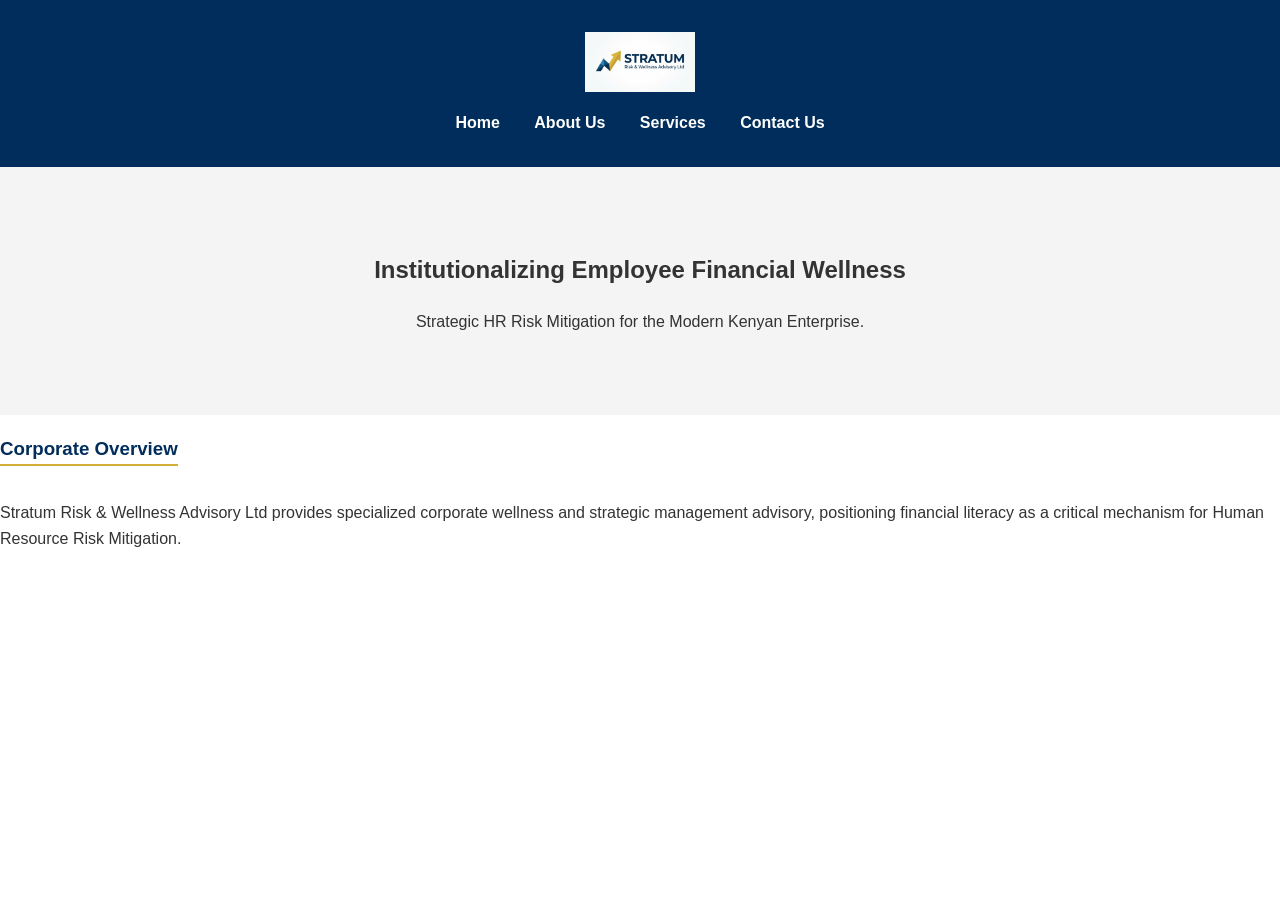
<file: index.html>
<!DOCTYPE html>
<html lang="en">
<head>
   <meta charset="UTF-8">
    <link rel="stylesheet" href="style.css">

    <link rel="icon" type="image/png" href="images/watermarked_img_10657760769062776600.png">
    
    <title>Stratum Risk & Wellness Advisory Ltd</title>
</head>
<body>
   <header>
    <img src="images/logo-header.png" alt="Stratum Risk & Wellness Advisory Ltd Logo" style="height: 60px; width: auto; margin-bottom: 10px;">
    <nav>
        <a href="index.html">Home</a>
        <a href="about.html">About Us</a>
        <a href="services.html">Services</a>
        <a href="contact.html">Contact Us</a>
    </nav>
</header>

    <section id="hero">
        <h2>Institutionalizing Employee Financial Wellness</h2>
        <p>Strategic HR Risk Mitigation for the Modern Kenyan Enterprise.</p>
    </section>

    <section id="overview">
        <h3>Corporate Overview</h3>
        <p>Stratum Risk & Wellness Advisory Ltd provides specialized corporate wellness and strategic management advisory, positioning financial literacy as a critical mechanism for Human Resource Risk Mitigation.</p>
    </section>
</body>
</html>
</file>
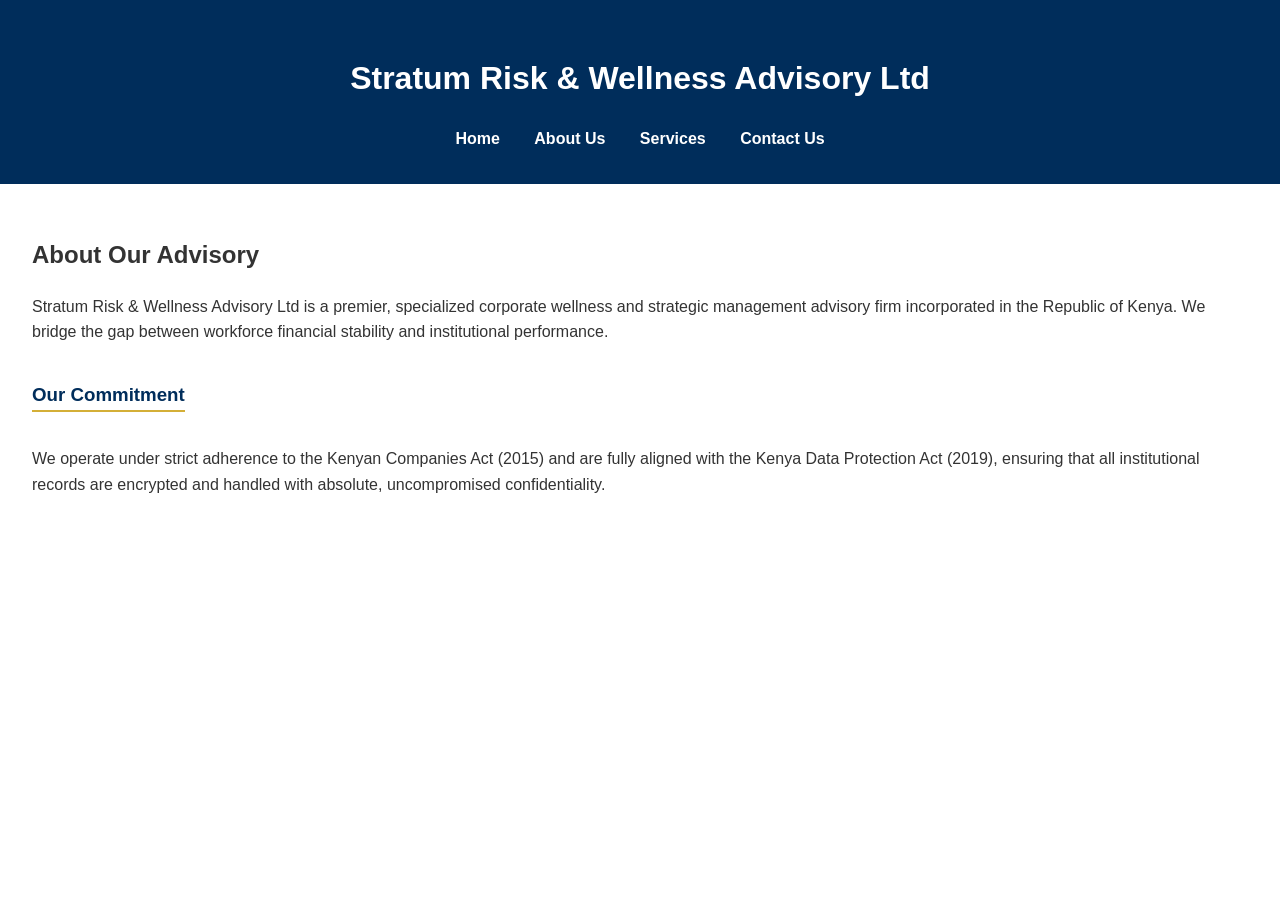
<file: about.html>
<!DOCTYPE html>
<html lang="en">
<head>
    <meta charset="UTF-8">
    <link rel="stylesheet" href="style.css">
    <title>About Us | Stratum Risk & Wellness Advisory Ltd</title>
</head>
<body>
    <header>
        <h1>Stratum Risk & Wellness Advisory Ltd</h1>
        <nav>
            <a href="index.html">Home</a>
            <a href="about.html">About Us</a>
            <a href="services.html">Services</a>
            <a href="contact.html">Contact Us</a>
        </nav>
    </header>
    <main style="padding: 2rem;">
        <h2>About Our Advisory</h2>
        <p>Stratum Risk & Wellness Advisory Ltd is a premier, specialized corporate wellness and strategic management advisory firm incorporated in the Republic of Kenya. We bridge the gap between workforce financial stability and institutional performance.</p>
        <h3>Our Commitment</h3>
        <p>We operate under strict adherence to the Kenyan Companies Act (2015) and are fully aligned with the Kenya Data Protection Act (2019), ensuring that all institutional records are encrypted and handled with absolute, uncompromised confidentiality.</p>
    </main>
</body>
</html>
</file>
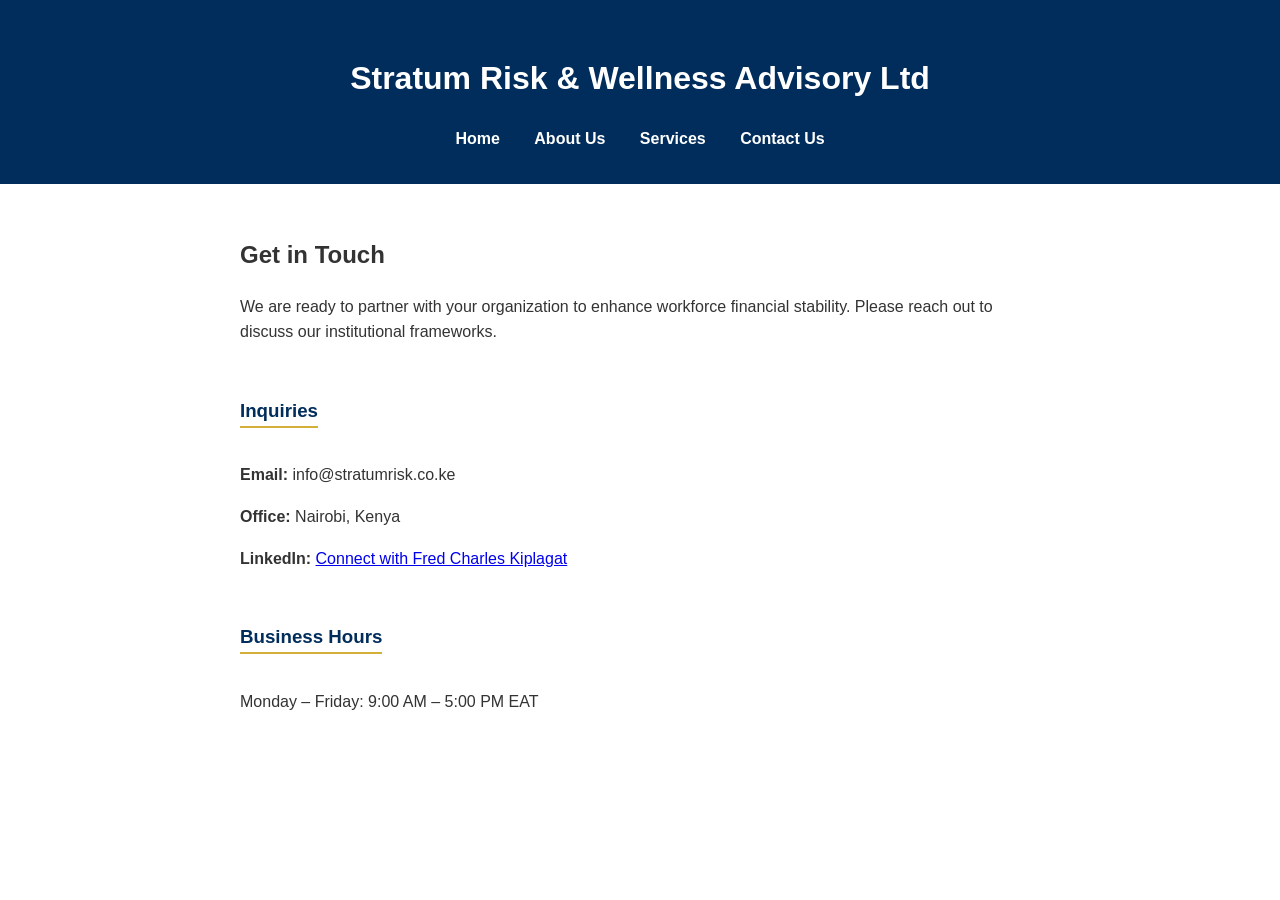
<file: contact.html>
<!DOCTYPE html>
<html lang="en">
<head>
    <meta charset="UTF-8">
    <link rel="stylesheet" href="style.css">
    <title>Contact Us | Stratum Risk & Wellness Advisory Ltd</title>
</head>
<body>
    <header>
        <h1>Stratum Risk & Wellness Advisory Ltd</h1>
        <nav>
            <a href="index.html">Home</a>
            <a href="about.html">About Us</a>
            <a href="services.html">Services</a>
            <a href="contact.html">Contact Us</a>
        </nav>
    </header>
    <main style="padding: 2rem; max-width: 800px; margin: auto;">
        <h2>Get in Touch</h2>
        <p>We are ready to partner with your organization to enhance workforce financial stability. Please reach out to discuss our institutional frameworks.</p>
        
        <div style="margin-top: 2rem;">
            <h3>Inquiries</h3>
            <p><strong>Email:</strong> info@stratumrisk.co.ke</p>
            <p><strong>Office:</strong> Nairobi, Kenya</p>
            <p><strong>LinkedIn:</strong> <a href="#">Connect with Fred Charles Kiplagat</a></p>
        </div>

        <div style="margin-top: 2rem;">
            <h3>Business Hours</h3>
            <p>Monday – Friday: 9:00 AM – 5:00 PM EAT</p>
        </div>
    </main>
</body>
</html>
</file>
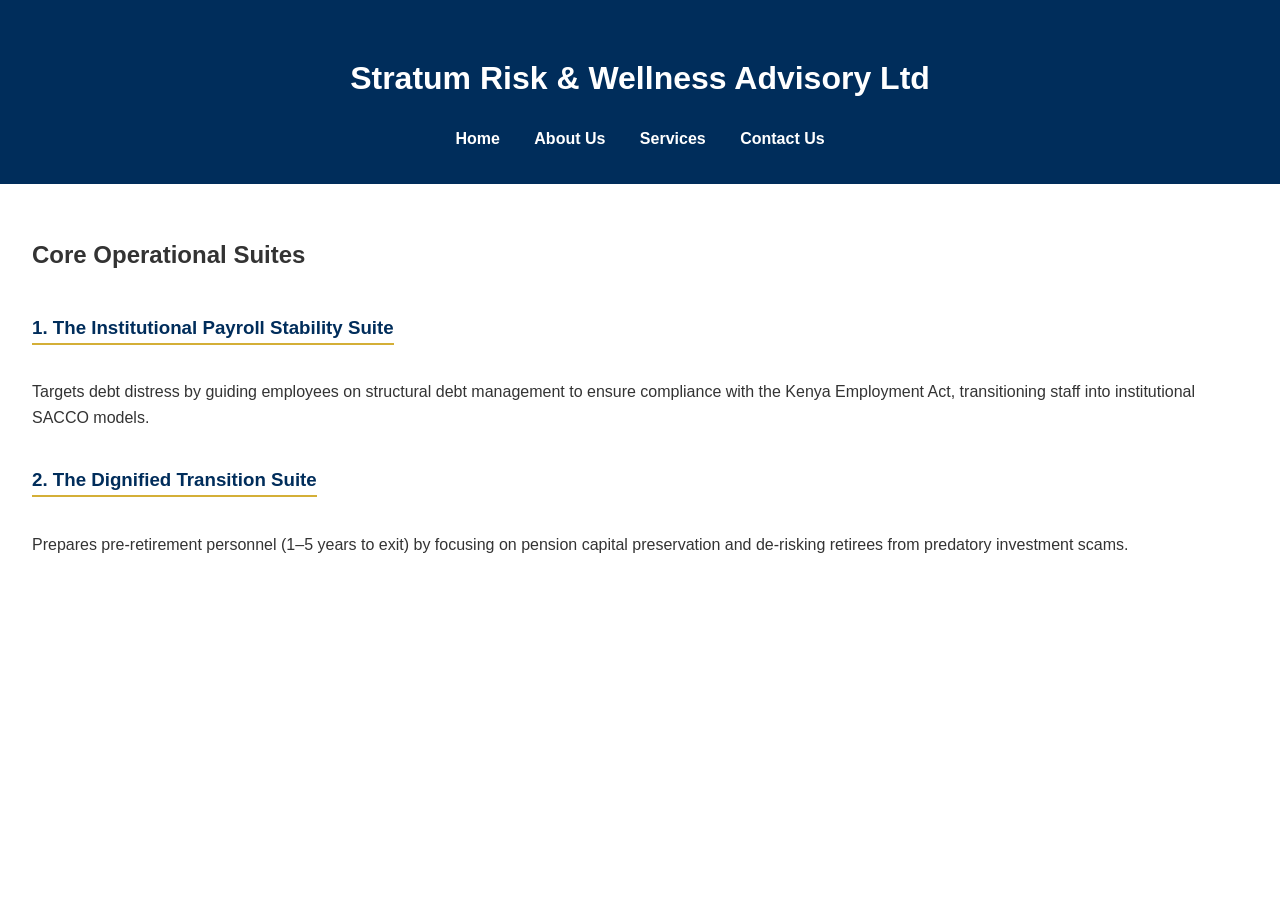
<file: services.html>
<!DOCTYPE html>
<html lang="en">
<head>
    <meta charset="UTF-8">
    <link rel="stylesheet" href="style.css">
    <link rel="icon" type="image/png" href="images/favicon.png">
    <title>Stratum Risk & Wellness Advisory Ltd</title>
</head>
<body>
    <header>
        <h1>Stratum Risk & Wellness Advisory Ltd</h1>
        <nav>
            <a href="index.html">Home</a>
            <a href="about.html">About Us</a>
            <a href="services.html">Services</a>
            <a href="contact.html">Contact Us</a>
        </nav>
    </header>
    <main style="padding: 2rem;">
        <h2>Core Operational Suites</h2>
        <div class="service-block">
            <h3>1. The Institutional Payroll Stability Suite</h3>
            <p>Targets debt distress by guiding employees on structural debt management to ensure compliance with the Kenya Employment Act, transitioning staff into institutional SACCO models.</p>
        </div>
        <div class="service-block">
            <h3>2. The Dignified Transition Suite</h3>
            <p>Prepares pre-retirement personnel (1–5 years to exit) by focusing on pension capital preservation and de-risking retirees from predatory investment scams.</p>
        </div>
    </main>
</body>
</html>
</file>
<file: style.css>
body {
    font-family: 'Helvetica Neue', Helvetica, Arial, sans-serif;
    line-height: 1.6;
    margin: 0;
    color: #333;
}

header {
    background: #002d5b; /* Deep Corporate Blue */
    color: #fff;
    padding: 2rem;
    text-align: center;
}

nav a {
    color: #fff;
    margin: 0 15px;
    text-decoration: none;
    font-weight: bold;
}

#hero {
    background: #f4f4f4;
    padding: 4rem 2rem;
    text-align: center;
}

h3 {
    color: #002d5b;
    border-bottom: 2px solid #d4af37; /* Professional Gold Accent */
    display: inline-block;
}
</file>
